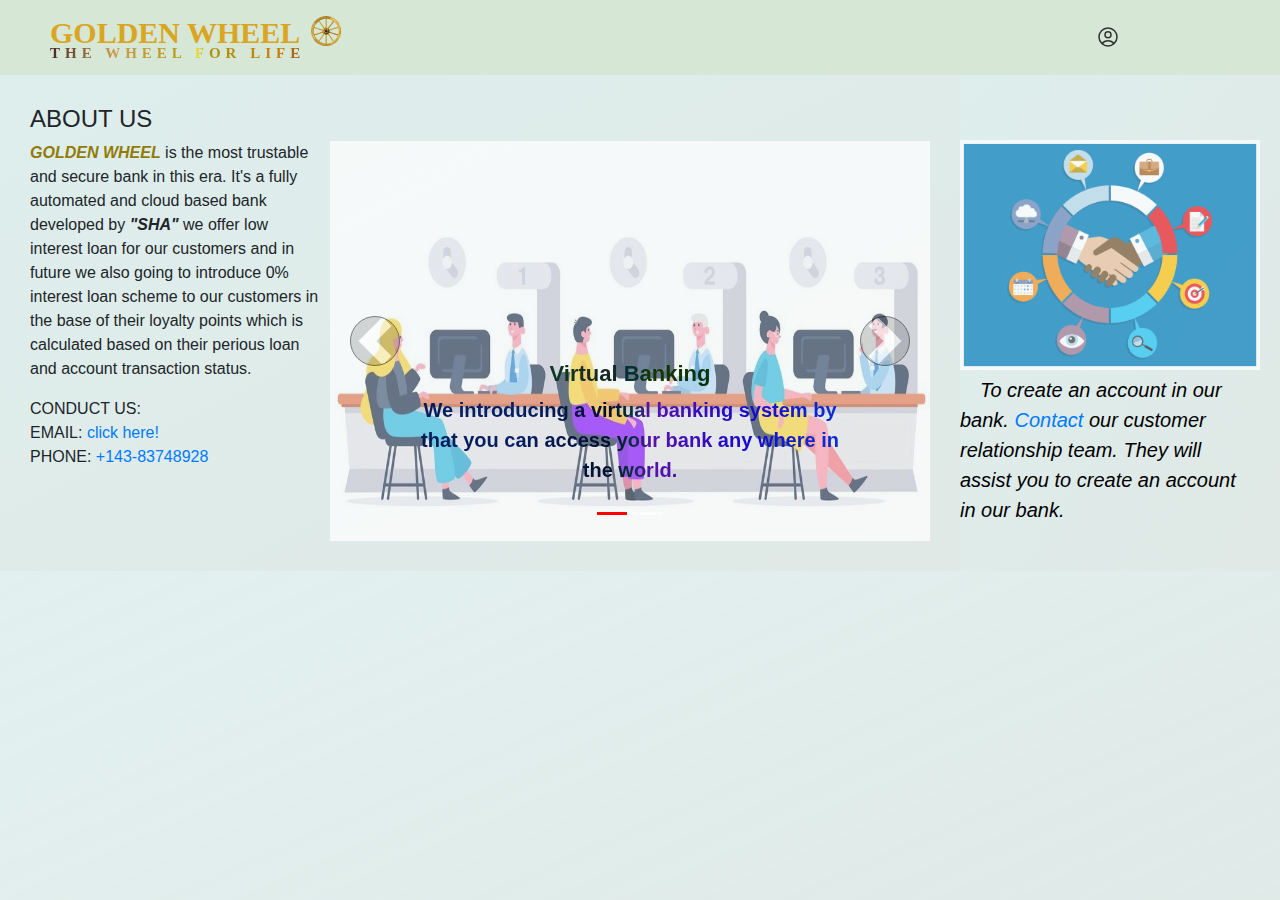
<file: golden wheel/index.html>
<!DOCTYPE html>
<html lang="en">
  <head>
    <meta charset="UTF-8" />
    <meta http-equiv="X-UA-Compatible" content="IE=edge" />
    <meta name="viewport" content="width=device-width, initial-scale=1.0" />
    <link rel="shortcut icon" type="image/png" href="/icon1.png" />
    <title>GoldenWheel</title>

    <link
      rel="stylesheet"
      href="https://cdn.jsdelivr.net/npm/bootstrap@4.6.2/dist/css/bootstrap.min.css"
    />

    <!-- jQuery library -->
    <script src="https://cdn.jsdelivr.net/npm/jquery@3.6.1/dist/jquery.slim.min.js"></script>

    <!-- Popper JS -->
    <script src="https://cdn.jsdelivr.net/npm/popper.js@1.16.1/dist/umd/popper.min.js"></script>

    <!-- Latest compiled JavaScript -->
    <script src="https://cdn.jsdelivr.net/npm/bootstrap@4.6.2/dist/js/bootstrap.bundle.min.js"></script>

    <link rel="stylesheet" href="mainUi.css" />
  </head>
  <body>
    <div class="content">
      <div class="nav-bar">
        <nav>
          <div>
            <p class="welcome">
              Golden Wheel
              <span> <img src="logo.png" alt="Logo" class="logo" /></span>
            </p>
            <span><p class="logo-panel">the Wheel for life</p></span>
          </div>

          <div>
            <br />
            <h1 id="welcome-note" style="text-align: center"></h1>
          </div>

          <!-- <button  class=""> -->
          <svg
            xmlns="http://www.w3.org/2000/svg"
            fill="none"
            viewBox="0 0 24 24"
            stroke-width="1.5"
            stroke="currentColor"
            class="feature-icon"
            id="log-face"
          >
            <path
              stroke-linecap="round"
              stroke-linejoin="round"
              d="M17.982 18.725A7.488 7.488 0 0012 15.75a7.488 7.488 0 00-5.982 2.975m11.963 0a9 9 0 10-11.963 0m11.963 0A8.966 8.966 0 0112 21a8.966 8.966 0 01-5.982-2.275M15 9.75a3 3 0 11-6 0 3 3 0 016 0z"
            />
          </svg>
          <!-- </button> -->
          <button id="out-face" class="hidden out-face" onclick="initialize()">
            LogOut
          </button>
        </nav>
      </div>
    </div>

    <!-- main page -->

    <div id="before-log" class="main-cont">
      <!-- about -->
      <div class="main">
        <h4 class="about-label">ABOUT US</h4>
        <div class="main_2">
          <div>
            <p>
              <strong style="color: rgb(145, 123, 3)"
                ><em>GOLDEN WHEEL</em></strong
              >
              is the most trustable and secure bank in this era. It's a fully
              automated and cloud based bank developed by
              <strong><em> "SHA"</em></strong>
              we offer low interest loan for our customers and in future we also
              going to introduce 0% interest loan scheme to our customers in the
              base of their loyalty points which is calculated based on their
              perious loan and account transaction status.
            </p>

            <address id="contact">
              CONDUCT US: <br />
              EMAIL:
              <a href="mailto:goolden wheel@examble.com">click here!</a>
              <br />
              PHONE:
              <a
                href="tel:+143-83748928
              "
                >+143-83748928</a
              >
            </address>
          </div>

          <div class="slide">
            <div id="myCarousel" class="carousel slide" data-ride="carousel">
              <!--Carousel Indicators-->
              <ol class="carousel-indicators">
                <li
                  data-target="#myCarousel"
                  data-slide-to="0"
                  class="active"
                ></li>
                <li data-target="#myCarousel" data-slide-to="1"></li>
              </ol>
              <!--Carousel Items-->
              <div class="carousel-inner">
                <!--tips: add data-interval="" to a .carousel-item to change the amount of time to delay before the next item.(Default: 5000)-->
                <div class="carousel-item active">
                  <img src="webdesigning.jpg" class="d-block w-100" alt="..." />
                  <div class="carousel-caption d-none d-md-block">
                    <h5>Virtual Banking</h5>
                    <p>
                      We introducing a virtual banking system by that you can
                      access your bank any where in the world.
                    </p>
                  </div>
                </div>
                <div class="carousel-item">
                  <img src="faq.png" class="d-block w-100" alt="..." />
                  <div class="carousel-caption d-none d-md-block">
                    <h5>Ask Your Queries</h5>
                    <p>
                      Web have a dedicated customer relationship team. we ready
                      to work for you 24/7*
                    </p>
                  </div>
                </div>
              </div>
              <!--Carousel Controls-->
              <a
                class="carousel-control-prev"
                href="#myCarousel"
                role="button"
                data-slide="prev"
              >
                <span
                  class="carousel-control-prev-icon"
                  aria-hidden="true"
                ></span>
                <span class="sr-only">Previous</span>
              </a>
              <a
                class="carousel-control-next"
                href="#myCarousel"
                role="button"
                data-slide="next"
              >
                <span
                  class="carousel-control-next-icon"
                  aria-hidden="true"
                ></span>
                <span class="sr-only">Next</span>
              </a>
            </div>
          </div>
        </div>
      </div>

      <!-- form -->

      <div class="log-form">
        <div class="form-cont hidden">
          <h3 class="login_label">LOGIN</h3>
          <p id="user_error_1">ENTER YOUR LOGIN CREDENTIALS</p>
          <form class="login">
            <input
              type="text"
              placeholder="user"
              class="login__input login__input--user"
            />

            <input
              type="text"
              placeholder="PIN"
              maxlength="4"
              class="login__input login__input--pin"
            />

            <div class="form-button">
              <button id="log-bt" class="login__btn" style="text-align: center">
                Login
              </button>
              <button
                id="fg-bt"
                class="login__btn hidden"
                style="text-align: center"
              >
                Forget Pin
              </button>
            </div>
          </form>
        </div>

        <div class="form-cont-1">
          <img
            style="margin: 65px 20px 20px 0"
            src="b1.png"
            alt=""
            width="300px"
            height="230px"
          />
        </div>

        <!-- form below -->
        <div class="log-details">
          <p>
            To create an account in our bank.
            <span><a href="#contact">Contact </a></span>our customer
            relationship team. They will assist you to create an account in our
            bank.
          </p>
        </div>
      </div>
    </div>

    <!-- after log -->
    <div id="after-log" class="hidden">
      <div class="app">
        <!-- BALANCE -->
        <div class="balance">
          <div>
            <p class="balance__label">Current balance</p>
            <p class="balance__date">
              As of <span class="date">05/03/2037</span>
            </p>
          </div>
          <p class="balance__value">0000€</p>
          <p class="logout-timer">
            Logged Out In <br />
            <span class="timer">05:00</span>
          </p>
        </div>
        <!-- SUMMARY -->
        <div class="summary">
          <button class="btn--sort">SORT &downarrow;</button>
          <div>
            <p class="summary__label">TOTAL DEPOSIT</p>
            <p class="summary__value summary__value--in">0000€</p>
          </div>
          <div>
            <p class="summary__label">TOTAL withdrawal</p>
            <p class="summary__value summary__value--out">0000€</p>
          </div>
          <div>
            <p class="summary__label">Interest</p>
            <p class="summary__value summary__value--interest">0000€</p>
          </div>
        </div>

        <div class="trans">
          <!-- MOVEMENTS -->
          <div class="movements">
            <div class="movements__row">
              <div class="movements__date">3 days ago</div>
              <div class="movements__type movements__type--deposit">
                2 deposit
              </div>
              <div class="movements__value">4 000€</div>
            </div>
            <div class="movements__row">
              <div class="movements__type movements__type--withdrawal">
                1 withdrawal
              </div>
              <div class="movements__date">24/01/2037</div>
              <div class="movements__value">-378€</div>
            </div>
          </div>

          <div class="banking">
            <ul class="nav nav-pills mb-3" id="pills-tab" role="tablist">
              <!--tips: to fill or justify the .nav-pills space use .nav-fill or .nav-justified-->
              <li class="nav-item">
                <a
                  class="nav-link"
                  id="pills-trans-tab"
                  data-toggle="pill"
                  href="#pills-trans"
                  role="tab"
                  aria-controls="pills-trans"
                  aria-selected="false"
                >
                  Money Transfer
                </a>
              </li>
              <li class="nav-item">
                <a
                  class="nav-link"
                  id="pills-loan-tab"
                  data-toggle="pill"
                  href="#pills-loan"
                  role="tab"
                  aria-controls="pills-loan"
                  aria-selected="false"
                >
                  Get Loan
                </a>
              </li>

              <li class="nav-item">
                <a
                  class="nav-link"
                  id="pills-close-tab"
                  data-toggle="pill"
                  href="#pills-close"
                  role="tab"
                  aria-controls="pills-close"
                  aria-selected="false"
                >
                  Close Account
                </a>
              </li>
            </ul>
            <div class="tab-content" id="pills-tabContent">
              <div
                class="tab-pane fade"
                id="pills-trans"
                role="tabpanel"
                aria-labelledby="pills-trans-tab"
              >
                <!-- OPERATION: TRANSFERS -->
                <div class="operation operation--transfer">
                  <h2>Transfer</h2>
                  <form class="form form--transfer">
                    <label class="form__label">Transfer to</label>
                    <input type="text" class="form__input form__input--to" />
                    <label class="form__label">Amount</label>
                    <input
                      type="number"
                      class="form__input form__input--amount"
                    />

                    <button class="form__btn form__btn--transfer">send</button>
                  </form>
                </div>
              </div>
              <div
                class="tab-pane fade"
                id="pills-loan"
                role="tabpanel"
                aria-labelledby="pills-loan-tab"
              >
                <!-- OPERATION: LOAN -->
                <div class="operation operation--loan">
                  <h2>Request loan</h2>
                  <form class="form form--loan">
                    <label class="form__label form__label--loan">Amount</label>
                    <input
                      type="number"
                      class="form__input form__input--loan-amount"
                    />

                    <button class="form__btn form__btn--loan">submit</button>
                  </form>
                </div>
              </div>
              <div
                class="tab-pane fade"
                id="pills-close"
                role="tabpanel"
                aria-labelledby="pills-close-tab"
              >
                <!-- OPERATION: CLOSE -->
                <div class="operation operation--close">
                  <h2>Close account</h2>
                  <form class="form form--close">
                    <label class="form__label">User Id</label>
                    <input type="text" class="form__input form__input--user" />
                    <label class="form__label">Confirm PIN</label>
                    <input
                      type="password"
                      maxlength="6"
                      class="form__input form__input--pin"
                    />

                    <button class="form__btn form__btn--close">submit</button>
                  </form>
                </div>
              </div>
            </div>
          </div>
        </div>
      </div>
    </div>

    <script src="script.js"></script>
  </body>
</html>
</file>
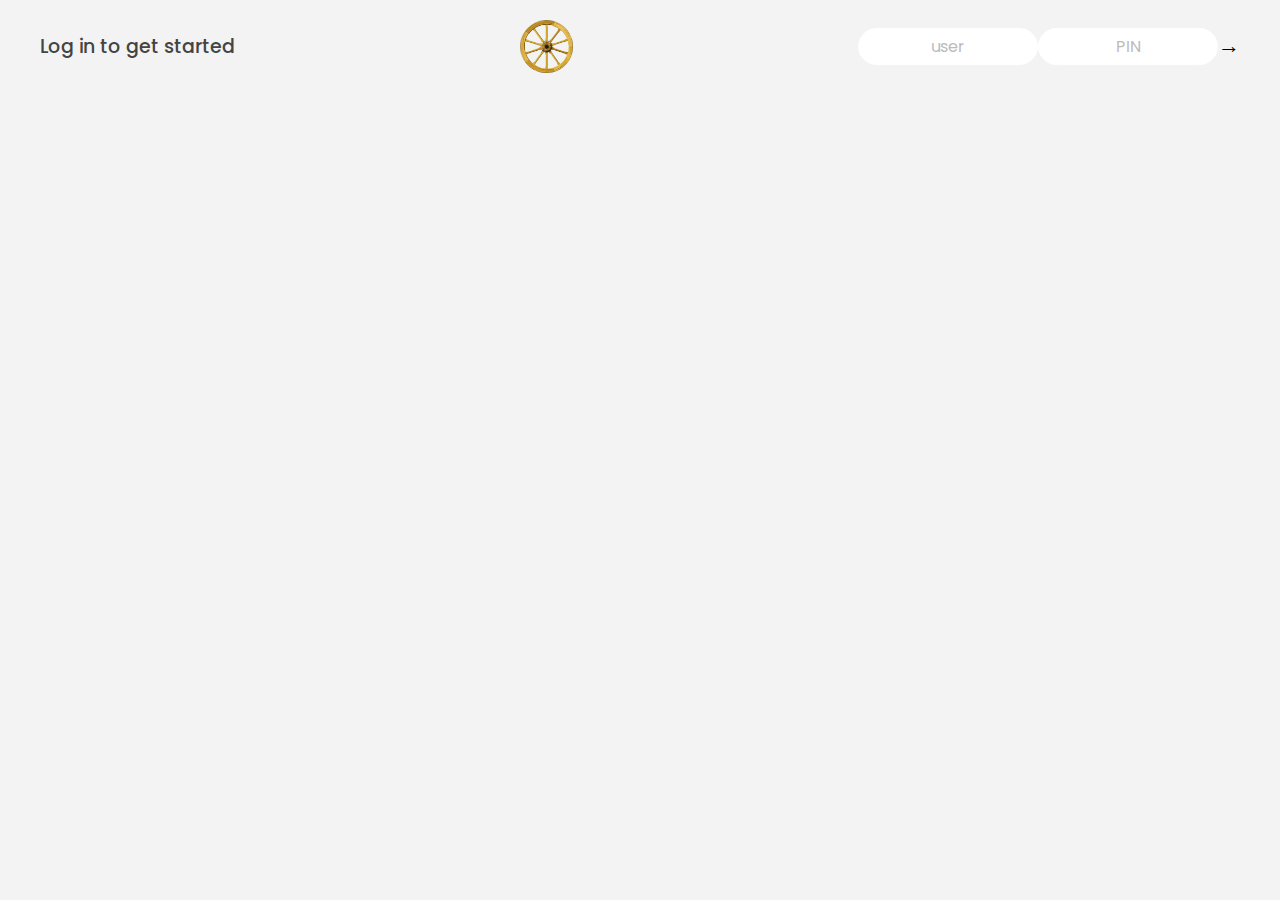
<file: golden wheel/mainUi.html>
<!DOCTYPE html>
<html lang="en">
  <head>
    <meta charset="UTF-8" />
    <meta name="viewport" content="width=device-width, initial-scale=1.0" />
    <meta http-equiv="X-UA-Compatible" content="ie=edge" />
    <link rel="shortcut icon" type="image/png" href="/icon1.png" />

    <link
      href="https://fonts.googleapis.com/css?family=Poppins:400,500,600&display=swap"
      rel="stylesheet"
    />

    <link rel="stylesheet" href="style.css" />
    <title>GoldenWheel</title>
  </head>
  <body>
    <!-- TOP NAVIGATION -->
    <nav>
      <p class="welcome">Log in to get started</p>
      <img src="logo.png" alt="Logo" class="logo" />
      <form class="login">
        <input
          type="text"
          placeholder="user"
          class="login__input login__input--user"
        />
        <!-- In practice, use type="password" -->
        <input
          type="text"
          placeholder="PIN"
          maxlength="4"
          class="login__input login__input--pin"
        />
        <button class="login__btn">&rarr;</button>
      </form>
    </nav>

    <main class="app">
      <!-- BALANCE -->
      <div class="balance">
        <div>
          <p class="balance__label">Current balance</p>
          <p class="balance__date">
            As of <span class="date">05/03/2037</span>
          </p>
        </div>
        <p class="balance__value">0000€</p>
      </div>

      <!-- MOVEMENTS -->
      <div class="movements">
        <div class="movements__row">
          <div class="movements__type movements__type--deposit">2 deposit</div>
          <div class="movements__date">3 days ago</div>
          <div class="movements__value">4 000€</div>
        </div>
        <div class="movements__row">
          <div class="movements__type movements__type--withdrawal">
            1 withdrawal
          </div>
          <div class="movements__date">24/01/2037</div>
          <div class="movements__value">-378€</div>
        </div>
      </div>

      <!-- SUMMARY -->
      <div class="summary">
        <p class="summary__label">In</p>
        <p class="summary__value summary__value--in">0000€</p>
        <p class="summary__label">Out</p>
        <p class="summary__value summary__value--out">0000€</p>
        <p class="summary__label">Interest</p>
        <p class="summary__value summary__value--interest">0000€</p>
        <button class="btn--sort">&downarrow; SORT</button>
      </div>

      <!-- OPERATION: TRANSFERS -->
      <div class="operation operation--transfer">
        <h2>Transfer money</h2>
        <form class="form form--transfer">
          <input type="text" class="form__input form__input--to" />
          <input type="number" class="form__input form__input--amount" />
          <button class="form__btn form__btn--transfer">&rarr;</button>
          <label class="form__label">Transfer to</label>
          <label class="form__label">Amount</label>
        </form>
      </div>

      <!-- OPERATION: LOAN -->
      <div class="operation operation--loan">
        <h2>Request loan</h2>
        <form class="form form--loan">
          <input type="number" class="form__input form__input--loan-amount" />
          <button class="form__btn form__btn--loan">&rarr;</button>
          <label class="form__label form__label--loan">Amount</label>
        </form>
      </div>

      <!-- OPERATION: CLOSE -->
      <div class="operation operation--close">
        <h2>Close account</h2>
        <form class="form form--close">
          <input type="text" class="form__input form__input--user" />
          <input
            type="password"
            maxlength="6"
            class="form__input form__input--pin"
          />
          <button class="form__btn form__btn--close">&rarr;</button>
          <label class="form__label">Confirm user</label>
          <label class="form__label">Confirm PIN</label>
        </form>
      </div>

      <!-- LOGOUT TIMER -->
      <p class="logout-timer">
        You will be logged out in <span class="timer">05:00</span>
      </p>
    </main>

    <!-- <footer>
      &copy; by Jonas Schmedtmann. Don't claim as your own :)
    </footer> -->
  </body>
</html>
</file>
<file: golden wheel/mainUi.css>
* {
  margin: 0;
  padding: 0;
}

body {
  background-image: linear-gradient(to top left, #e0e9e6, #ddeeedde);
}
.content {
  display: grid;
  position: sticky;
  top: -1%;
  z-index: 2;
  /* display: none; */
  background-color: rgb(214, 231, 214);
}

.nav-bar {
  display: block;
  margin-left: 40px;
  grid-column: 1/-1;
}
nav {
  display: flex;
  align-items: center;
  padding: 10px;
  justify-content: space-between;
}
.welcome {
  font-size: 30px;
  text-transform: uppercase;
  font-weight: 700;
  color: goldenrod;
  font-family: 'Times New Roman', serif;
}

.logo-panel {
  margin-top: -30px;
  margin-bottom: 0;
  font-family: 'Times New Roman', serif;
  letter-spacing: 5px;
  font-size: 15px;
  text-transform: uppercase;
  font-weight: bold;
  background-image: linear-gradient(
    to right,
    #462523 0,
    #cb9b51 22%,
    #b69b15 45%,
    #eee239 50%,
    #ac9210 55%,
    #cc7e0a 78%,
    #462523 100%
  );
  color: transparent;
  -webkit-background-clip: text;
}

.logo {
  width: 30px;
  height: 30px;
  margin: 0 0 10px 5px;
  align-self: flex-start;
  animation: myfirst 1.5s infinite linear;
}
@keyframes myfirst {
  0% {
    transform: rotate(0deg);
  }
  100% {
    transform: rotate(360deg);
  }
}

#log-face {
  margin-right: 100px;
  text-align: center;
  margin-right: 150px;
  border: none;
  cursor: pointer;
}
.feature-icon {
  stroke: #333;
  height: 24px;
  width: 24px;
}
h3 {
  text-transform: uppercase;
}
.main-cont {
  display: grid;
  grid-template-columns: 3fr 1fr;
}
.main {
  background-image: linear-gradient(to top left, #e0e9e6, #ddeeedde);
  padding: 30px;
  height: 100%;
}

.carousel .item {
  height: 300px;
}

.log-form {
  display: flex;
  flex-direction: column;
  background-image: linear-gradient(to top left, #e0e9e6, #ddeeedde);
}
.login_label {
  margin-bottom: 10px;
  text-align: left;
  font-style: bold;
}
.login__btn {
  border: 0.3px solid silver;
}
.login__btn:hover {
  color: white;
  background-color: blue;
}
#fg-bt {
  width: 100px;
}
#user_error_1 {
  font-weight: 700;
  color: darkblue;
}
.form-cont {
  align-self: center;
  margin: 10px 2rem 0 2rem;
  height: 200px;
}
.login {
  width: 200px;
}

.form-cont-1 {
  height: 200px;
}
.form-cont-1 img {
  opacity: 0.7;
}

.log-details p {
  margin-top: 100px;
  text-indent: 20px;
  color: black;
  font-style: italic;
  padding-right: 30px;
  font-size: 20px;
}
h3 {
  font-size: 25px;
  margin-bottom: 20px;
}
.form-cont input {
  border-radius: 10px;
  margin-bottom: 20px;
  text-align: center;
  height: 30px;
  font-size: 15px;
}

.form-button {
  display: flex;

  justify-content: space-between;
}
.form-button button {
  text-align: center;
  height: 30px;
  width: 70px;
  border-radius: 10px;
}

.hidden {
  display: none;
}

.out-face {
  border: none;
  padding: 8px;
  border-radius: 20px;
}
.out-face:hover {
  border: 1px solid gray;

  color: white;
  background-color: blue;
}
/* bank-css */
/* MAIN */
.app {
  max-width: 100rem;
  display: grid;
  transition: all 1s;
}

.balance {
  grid-column: 1 / -1;
  grid-row: 1/2;
  display: flex;
  align-items: center;
  justify-content: space-between;
  margin-bottom: 2rem;
}

.balance__label {
  font-size: 2.2rem;
  font-weight: 500;
  margin-bottom: -0.2rem;
  margin-left: 40px;
}

.balance__date {
  font-size: 1.4rem;
  color: #888;
  margin-left: 40px;
}

.balance__value {
  font-size: 4.5rem;
  font-weight: 400;
  margin-right: 50px;
  margin-left: 100px;
}

.timer {
  font-weight: 600;
}
/* SUMMARY */
.summary {
  grid-column: 1/-1;
  grid-row: 2/3;
  display: flex;
  flex-direction: row;
  align-items: center;
  justify-content: flex-start;
  padding: 0 0.3rem;
  gap: 3rem;
  margin-left: 12rem;
}

.summary__label {
  font-size: 1.2rem;
  font-weight: 500;
  text-transform: uppercase;
  margin-right: 0.8rem;
}

.summary__value {
  font-size: 2.2rem;
  margin-right: 2.5rem;
}

.summary__value--in,
.summary__value--interest {
  color: #66c873;
}

.summary__value--out {
  color: #f5465d;
}

.btn--sort {
  border: none;
  background: none;
  font-size: 1.3rem;
  font-weight: 500;
  cursor: pointer;
}
/* MOVEMENTS */
.trans {
  grid-column: 1/-1;
  display: flex;
  align-content: center;
}

.movements {
  background-color: #fff;
  border-radius: 1rem;
  overflow: scroll;
  margin: 50px;
  flex-grow: 1;
}

.movements__row {
  padding: 2.25rem 4rem;
  display: grid;
  grid-template-columns: 0.8fr 0.5fr 1fr;
  gap: 5rem;
  justify-content: space-around;
  border-bottom: 1px solid #eee;
}

.movements__type {
  font-size: 1.1rem;
  text-transform: uppercase;
  font-weight: 500;
  color: gray;
  padding: 0.1rem 1rem;
  border-radius: 10rem;
  margin-right: 2rem;
}

.movements__date {
  font-size: 1.1rem;
  text-transform: uppercase;
  font-weight: 500;
  color: #666;
  text-align: center;
}

.movements__type--deposit {
  color: green;
}

.movements__type--withdrawal {
  color: red;
}

.movements__value {
  font-size: 1.7rem;
  text-align: center;
}

/* OPERATIONS */
.banking {
  width: 300px;
}
.operation {
  border-radius: 1rem;
  padding: 2rem 1rem;
  color: #333;
  width: auto;
  margin: 50px 30px 10px 0;
}

.operation--transfer {
  background-image: linear-gradient(to top left, rgb(177, 249, 252), #559af3);
}

.operation--loan {
  background-image: linear-gradient(to top left, #c7f5e3, #46fca1);
}

.operation--close {
  background-image: linear-gradient(to top left, #f8749a, #baf7e4);
}

h2 {
  font-weight: 600;
  color: #333;
  text-align: center;
  text-transform: uppercase;
  letter-spacing: 1;
}

.form {
  display: grid;
  grid-template-columns: 1fr;
  grid-template-rows: repeat(5, 1fr);
  padding: 0 4rem;

  justify-items: center;
}
.form__label {
  margin-top: 10px;
  font-size: 15px;
  text-decoration: solid;
  font-family: 'Times New Roman', Times, serif;
  font-weight: 700;
  text-transform: uppercase;
  color: rgba(141, 13, 13, 0.952);
}

/* End exceptions */

.form__input {
  width: 100%;
  border: none;
  background-color: rgba(255, 255, 255, 0.4);
  font-family: inherit;
  font-size: 1.5rem;
  text-align: center;
  color: #333;
  padding: 0.3rem 1rem;
  border-radius: 0.7rem;
  transition: all 0.3s;
}

.form__input:focus {
  outline: none;
  background-color: rgba(255, 255, 255, 0.6);
}

.form__btn {
  margin-top: 10px;
  border: none;
  width: 50%;
  border-radius: 0.7rem;
  font-size: 15px;
  background-color: #fff;
  cursor: pointer;
  transition: all 0.3s;
}

.form__btn:focus {
  outline: none;
  background-color: rgba(255, 255, 255, 0.8);
}

.logout-timer {
  padding: 0 0.3rem;
  margin-top: 1.9rem;
  text-align: right;
  margin-right: 4rem;
  font-size: 1.25rem;
}
.main_2 {
  display: flex;
  justify-content: space-between;
  gap: 10px;
}
.slide {
  width: 600px;
}
.carousel h5 {
  font-size: 22px;
  font-weight: bold;
  background-image: linear-gradient(
    to right,
    #2a4b05 0,
    #06441e 22%,
    #192721 45%,
    #003135 50%,
    #123802 55%,
    #062c13 78%,
    #054105 100%
  );
  color: transparent;
  -webkit-background-clip: text;
  color: transparent;
}
.carousel p {
  font-size: 20px;
  font-weight: 700;
  justify-self: center;
  background-color: black;
  /* border: 2px solid black; */
  color: rgba(126, 23, 23, 0);
  background-image: linear-gradient(
    to right,
    #051b58 0,
    #061f66 22%,
    #020f2c 45%,
    #003135 50%,
    #5910ac 55%,
    #170acc 78%,
    #0a2fd1 100%
  );
  color: transparent;
  -webkit-background-clip: text;
}
.about-label {
  cursor: pointer;
}
.about-label:hover {
  text-decoration: underline 5px darkblue;
}
.carousel-control-prev-icon,
.carousel-control-next-icon {
  height: 50px;
  width: 50px;
  outline: black;
  background-color: rgba(0, 0, 0, 0.3);
  background-size: 100%, 100%;
  border-radius: 50%;
  border: 1px solid black;
}
.carousel img {
  width: 500px;
  height: 400px;
  opacity: 0.7;
}
.carousel-indicators .active {
  background-color: red;
}
</file>
<file: golden wheel/style.css>
/*
 * Use this CSS to learn some intersting techniques,
 * in case you're wondering how I built the UI.
 * Have fun! 😁
 */

* {
  margin: 0;
  padding: 0;
  box-sizing: inherit;
}

html {
  font-size: 62.5%;
  box-sizing: border-box;
}

body {
  font-family: 'Poppins', sans-serif;
  color: #444;
  background-color: #f3f3f3;
  height: 100vh;
  padding: 2rem;
}

nav {
  display: flex;
  justify-content: space-between;
  align-items: center;
  padding: 0 2rem;
}

.welcome {
  font-size: 1.9rem;
  font-weight: 500;
}

.logo {
  height: 5.25rem;
}
.login {
  display: flex;
}

.login__input {
  border: none;
  padding: 0.5rem 2rem;
  font-size: 1.6rem;
  font-family: inherit;
  text-align: center;
  width: 18rem;
  border-radius: 10rem;
  /* margin-right: 1rem; */
  color: inherit;
  border: 1px solid #fff;
  transition: all 0.3s;
}

.login__input:focus {
  outline: none;
  border: 1px solid #ccc;
}

.login__input::placeholder {
  color: #bbb;
}

.login__btn {
  border: none;
  background: none;
  font-size: 2.2rem;
  color: black;
  cursor: pointer;
  transition: all 0.3s;
}

.login__btn:hover,
.login__btn:focus,
.btn--sort:hover,
.btn--sort:focus {
  outline: none;
  color: #777;
}

/* MAIN */
.app {
  position: relative;
  max-width: 100rem;
  margin: 4rem auto;
  display: grid;
  grid-template-columns: 4fr 3fr;
  grid-template-rows: auto repeat(3, 15rem) auto;
  gap: 2rem;

  /* NOTE This creates the fade in/out anumation */
  opacity: 0;
  transition: all 1s;
}

.balance {
  grid-column: 1 / span 2;
  display: flex;
  align-items: flex-end;
  justify-content: space-between;
  margin-bottom: 2rem;
}

.balance__label {
  font-size: 2.2rem;
  font-weight: 500;
  margin-bottom: -0.2rem;
}

.balance__date {
  font-size: 1.4rem;
  color: #888;
}

.balance__value {
  font-size: 4.5rem;
  font-weight: 400;
}

/* MOVEMENTS */
.movements {
  grid-row: 2 / span 3;
  background-color: #fff;
  border-radius: 1rem;
  overflow: scroll;
}

.movements__row {
  padding: 2.25rem 4rem;
  display: flex;
  align-items: center;
  border-bottom: 1px solid #eee;
}

.movements__type {
  font-size: 1.1rem;
  text-transform: uppercase;
  font-weight: 500;
  color: #fff;
  padding: 0.1rem 1rem;
  border-radius: 10rem;
  margin-right: 2rem;
}

.movements__date {
  font-size: 1.1rem;
  text-transform: uppercase;
  font-weight: 500;
  color: #666;
}

.movements__type--deposit {
  background-image: linear-gradient(to top left, #39b385, #9be15d);
}

.movements__type--withdrawal {
  background-image: linear-gradient(to top left, #e52a5a, #ff585f);
}

.movements__value {
  font-size: 1.7rem;
  margin-left: auto;
}

/* SUMMARY */
.summary {
  grid-row: 5 / 6;
  display: flex;
  align-items: baseline;
  padding: 0 0.3rem;
  margin-top: 1rem;
}

.summary__label {
  font-size: 1.2rem;
  font-weight: 500;
  text-transform: uppercase;
  margin-right: 0.8rem;
}

.summary__value {
  font-size: 2.2rem;
  margin-right: 2.5rem;
}

.summary__value--in,
.summary__value--interest {
  color: #66c873;
}

.summary__value--out {
  color: #f5465d;
}

.btn--sort {
  margin-left: auto;
  border: none;
  background: none;
  font-size: 1.3rem;
  font-weight: 500;
  cursor: pointer;
}

/* OPERATIONS */
.operation {
  border-radius: 1rem;
  padding: 3rem 4rem;
  color: #333;
}

.operation--transfer {
  background-image: linear-gradient(to top left, #ffb003, #ffcb03);
}

.operation--loan {
  background-image: linear-gradient(to top left, #39b385, #9be15d);
}

.operation--close {
  background-image: linear-gradient(to top left, #e52a5a, #ff585f);
}

h2 {
  margin-bottom: 1.5rem;
  font-size: 1.7rem;
  font-weight: 600;
  color: #333;
}

.form {
  display: grid;
  grid-template-columns: 2.5fr 2.5fr 1fr;
  grid-template-rows: auto auto;
  gap: 0.4rem 1rem;
}

/* Exceptions for interst */
.form.form--loan {
  grid-template-columns: 2.5fr 1fr 2.5fr;
}
.form__label--loan {
  grid-row: 2;
}
/* End exceptions */

.form__input {
  width: 100%;
  border: none;
  background-color: rgba(255, 255, 255, 0.4);
  font-family: inherit;
  font-size: 1.5rem;
  text-align: center;
  color: #333;
  padding: 0.3rem 1rem;
  border-radius: 0.7rem;
  transition: all 0.3s;
}

.form__input:focus {
  outline: none;
  background-color: rgba(255, 255, 255, 0.6);
}

.form__label {
  font-size: 1.3rem;
  text-align: center;
}

.form__btn {
  border: none;
  border-radius: 0.7rem;
  font-size: 1.8rem;
  background-color: #fff;
  cursor: pointer;
  transition: all 0.3s;
}

.form__btn:focus {
  outline: none;
  background-color: rgba(255, 255, 255, 0.8);
}

.logout-timer {
  padding: 0 0.3rem;
  margin-top: 1.9rem;
  text-align: right;
  font-size: 1.25rem;
}

.timer {
  font-weight: 600;
}
</file>
